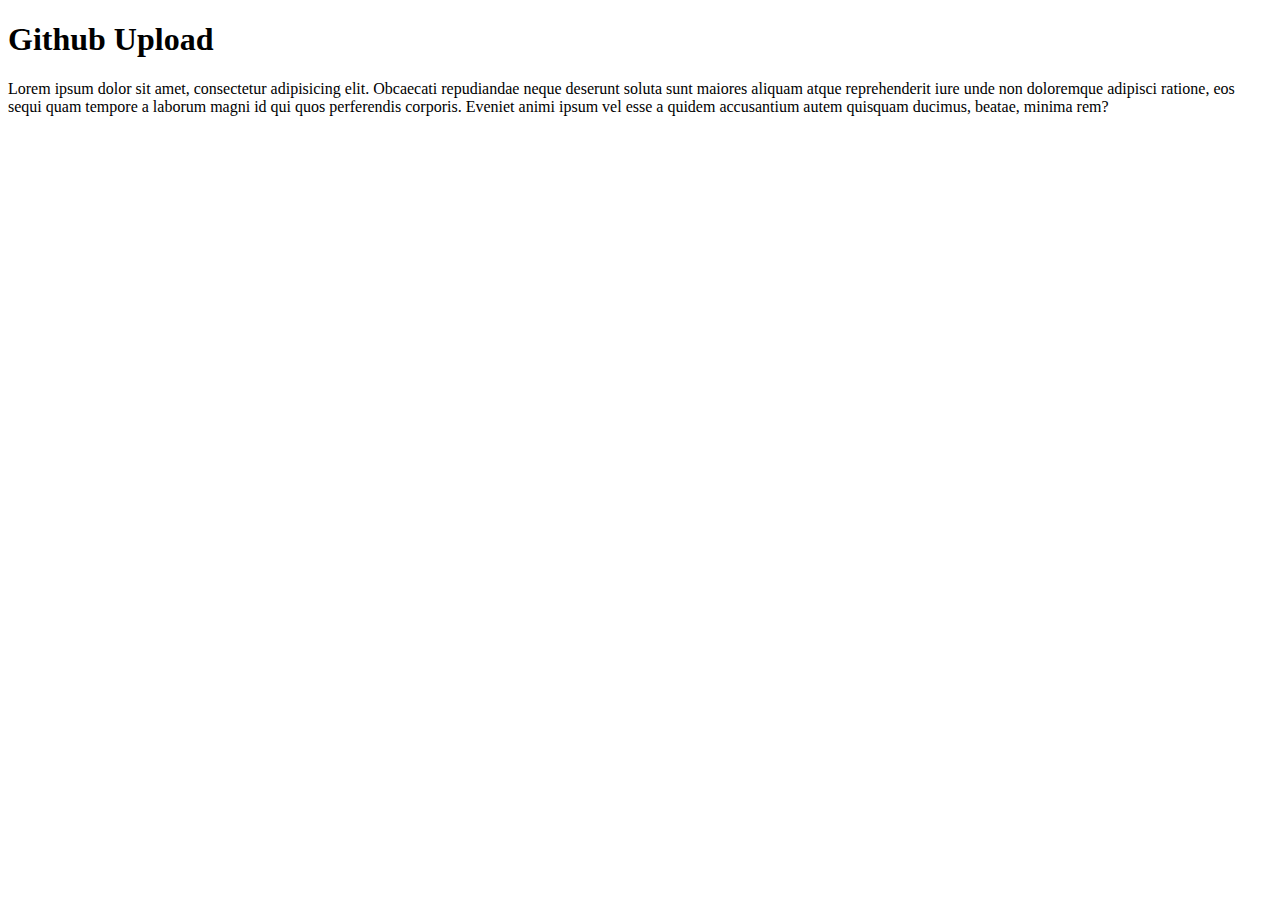
<file: 3-piano-using-JavaScript/Index.html>
<!DOCTYPE html>
<html lang="en">

<head>
    <meta charset="UTF-8">
    <meta name="viewport" content="width=device-width, initial-scale=1.0">
    <meta http-equiv="X-UA-Compatible" content="ie=edge">
    <title>Document</title>
</head>

<body>
    <h1>Github Upload</h1>
    <p>Lorem ipsum dolor sit amet, consectetur adipisicing elit. Obcaecati repudiandae neque deserunt soluta sunt
        maiores aliquam atque reprehenderit iure unde non doloremque adipisci ratione, eos sequi quam tempore a laborum
        magni id qui quos perferendis corporis. Eveniet animi ipsum vel esse a quidem accusantium autem quisquam
        ducimus, beatae, minima rem?</p>
</body>

</html>
</file>
